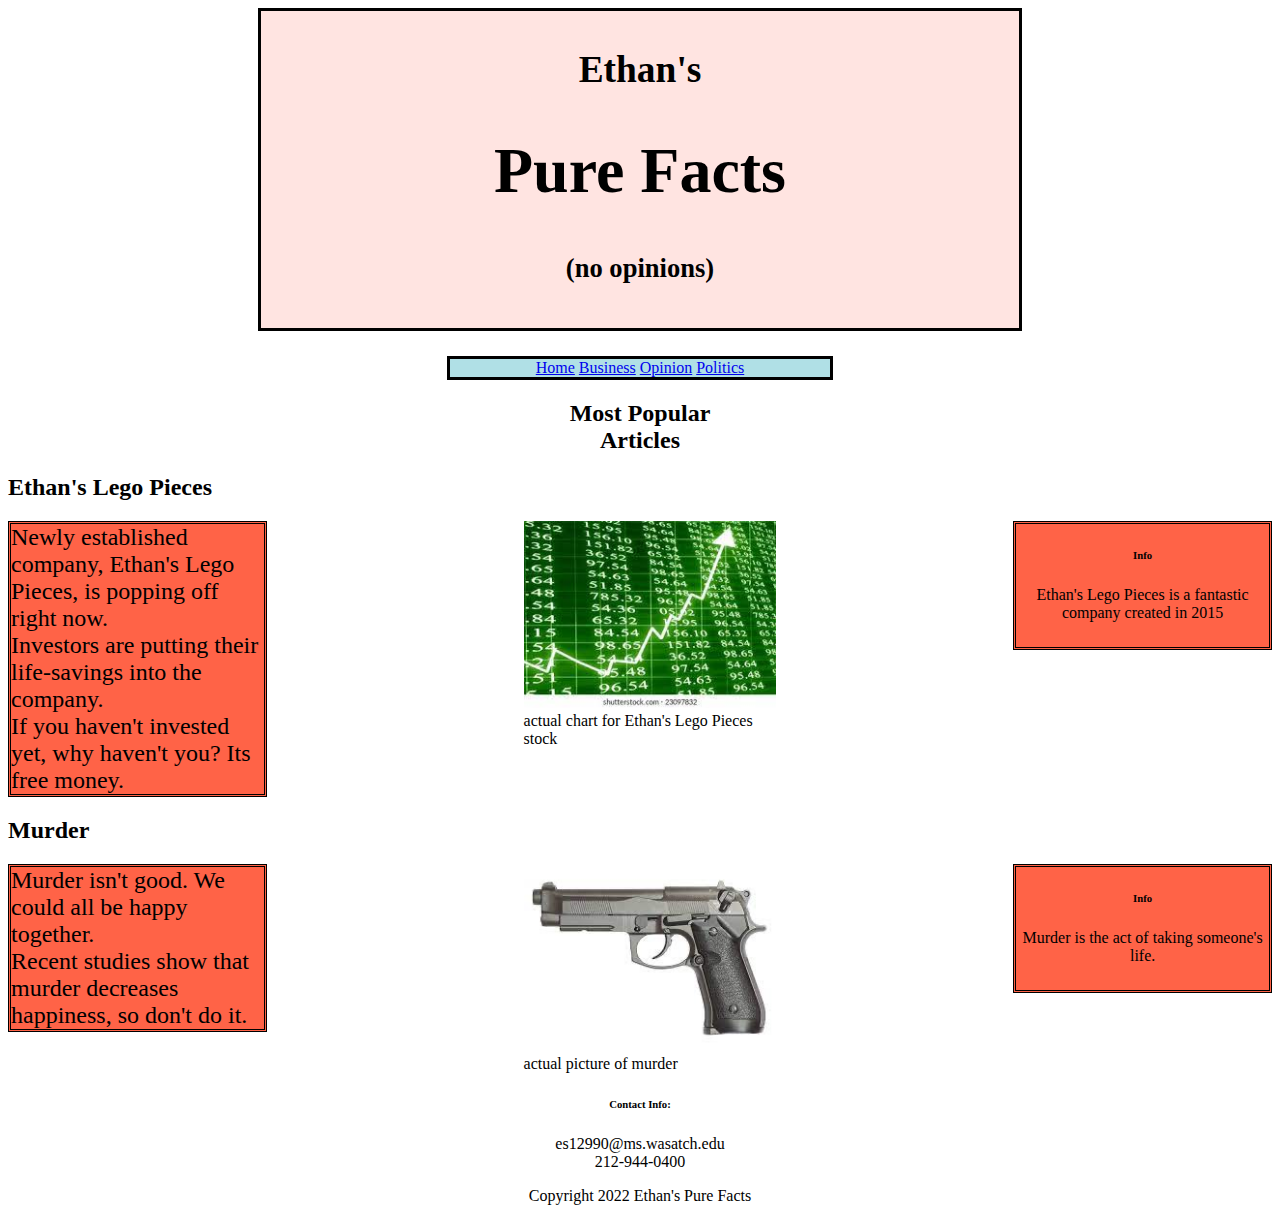
<file: index.html>
<!DOCTYPE html>

<html>

<head>

    <link rel="stylesheet" href="styles.css">

</head>

<body>

    <article class="logo">
        <h3>Ethan's</h3>
        <h1>Pure Facts</h1>
        <h5>(no opinions)</h5>
    </article>

    <header>
        <nav>
            <a href="index.html">Home</a>
            <a href="business.html">Business</a>
            <a href="opinion.html">Opinion</a>
            <a href="politics.html">Politics</a>
        </nav>
    </header>

    <h2 class="popular"> Most Popular <br> Articles</h2>

    <article>

        <h2>Ethan's Lego Pieces</h2>
        
        <p class="a_desc">
            Newly established company, Ethan's Lego Pieces, is popping off right now. <br>
            Investors are putting their life-savings into the company. <br>
            If you haven't invested yet, why haven't you? Its free money.
        </p>

        <figure class="a_fig">
            <img src="images/stockup.jfif" alt="stocks going up" style="width: 100%">
            <figcaption>actual chart for Ethan's Lego Pieces stock</figcaption>
        </figure>

        <aside class="a_as">
            <h6 style="text-align: center;">Info</h6>
            Ethan's Lego Pieces is a fantastic company created in 2015
        </aside>
    </article>

    <article>

        <h2>Murder</h2>
        
        <p class="a_desc">
            Murder isn't good. We could all be happy together. <br>
            Recent studies show that murder decreases happiness, so don't do it.
        </p>

        <figure class="a_fig">
            <img src="images/gun.jpg" alt="murder" style="width: 100%">
            <figcaption>actual picture of murder</figcaption>
        </figure>

        <aside class="a_as">
            <h6 style="text-align: center;">Info</h6>
            Murder is the act of taking someone's life.
        </aside>
    </article>

    <footer class="contact">
        <section>
            <h6> Contact Info:</h6>
            <p>
                es12990@ms.wasatch.edu <br>
                212-944-0400
            </p>
        </section>
        <p>
            Copyright 2022 Ethan's Pure Facts
        </p>
    </footer>

</body>

</html>
</file>
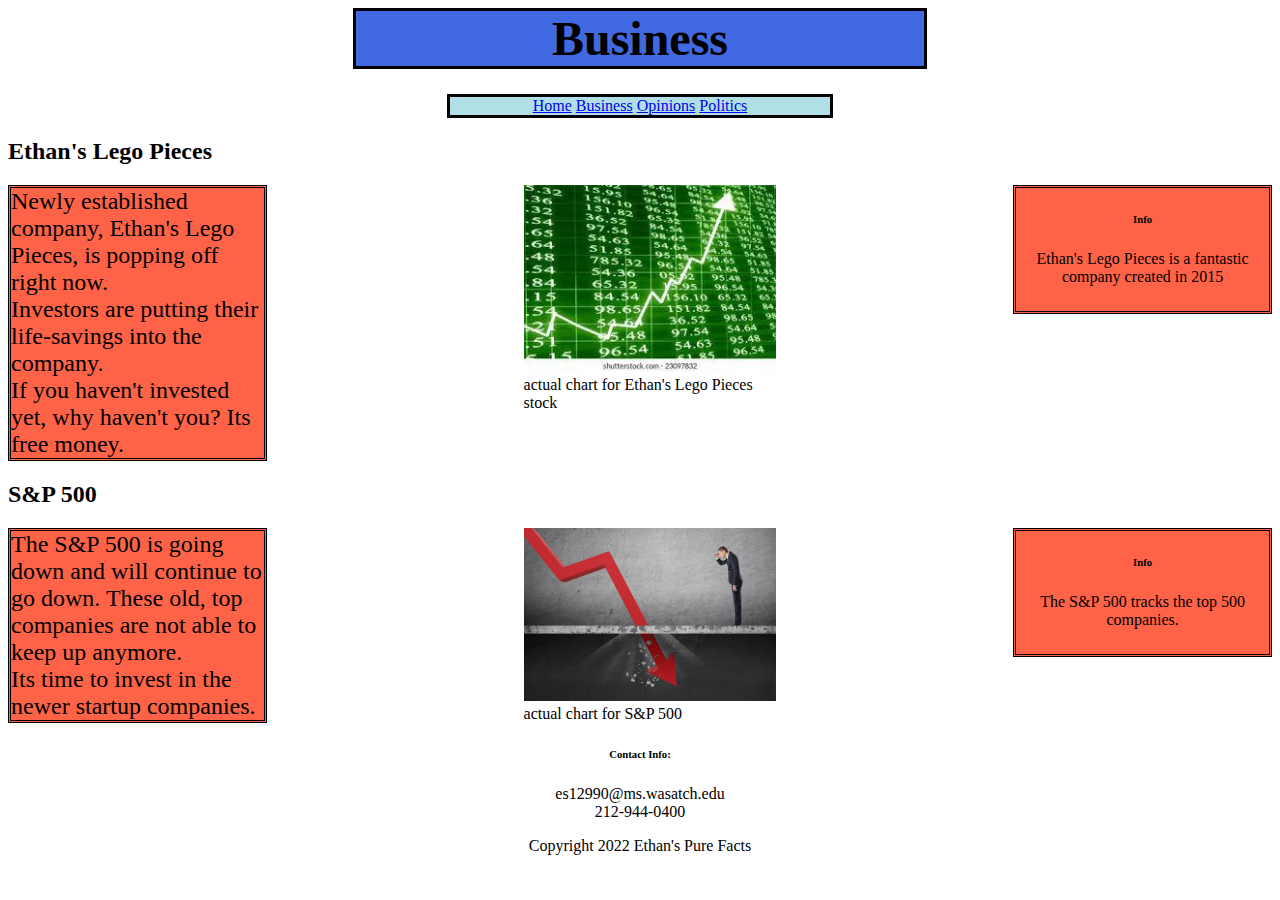
<file: business.html>
<!DOCTYPE html>

<html>

<head>

    <link rel="stylesheet" href="styles.css">

</head>

<body>

    <h1 class="title"> Business </h1>

    <header>
        <nav>
            <a href="index.html">Home</a>
            <a href="business.html">Business</a>
            <a href="opinion.html">Opinions</a>
            <a href="politics.html">Politics</a>
        </nav>
    </header>

    <article>

        <h2>Ethan's Lego Pieces</h2>
        
        <p class="a_desc">
            Newly established company, Ethan's Lego Pieces, is popping off right now. <br>
            Investors are putting their life-savings into the company. <br>
            If you haven't invested yet, why haven't you? Its free money.
        </p>

        <figure class="a_fig">
            <img src="images/stockup.jfif" alt="stocks going up" style="width: 100%">
            <figcaption>actual chart for Ethan's Lego Pieces stock</figcaption>
        </figure>

        <aside class="a_as">
            <h6 style="text-align: center;">Info</h6>
            Ethan's Lego Pieces is a fantastic company created in 2015
        </aside>
    </article>

    <article>

        <h2>S&P 500</h2>
        
        <p class="a_desc">
            The S&P 500 is going down and will continue to go down. These old, top companies are not able to keep up anymore. <br>
            Its time to invest in the newer startup companies.
        </p>

        <figure class="a_fig">
            <img src="images/stockdown.jpg" alt="stocks going down" style="width: 100%">
            <figcaption>actual chart for S&P 500</figcaption>
        </figure>

        <aside class="a_as">
            <h6 style="text-align: center;">Info</h6>
            The S&P 500 tracks the top 500 companies.
        </aside>

    </article>

    <footer class=contact>
        <section>
            <h6> Contact Info:</h6>
            <p>
                es12990@ms.wasatch.edu <br>
                212-944-0400
            </p>
        </section>
        <p>
            Copyright 2022 Ethan's Pure Facts
        </p>
    </footer>

</body>

</html>
</file>
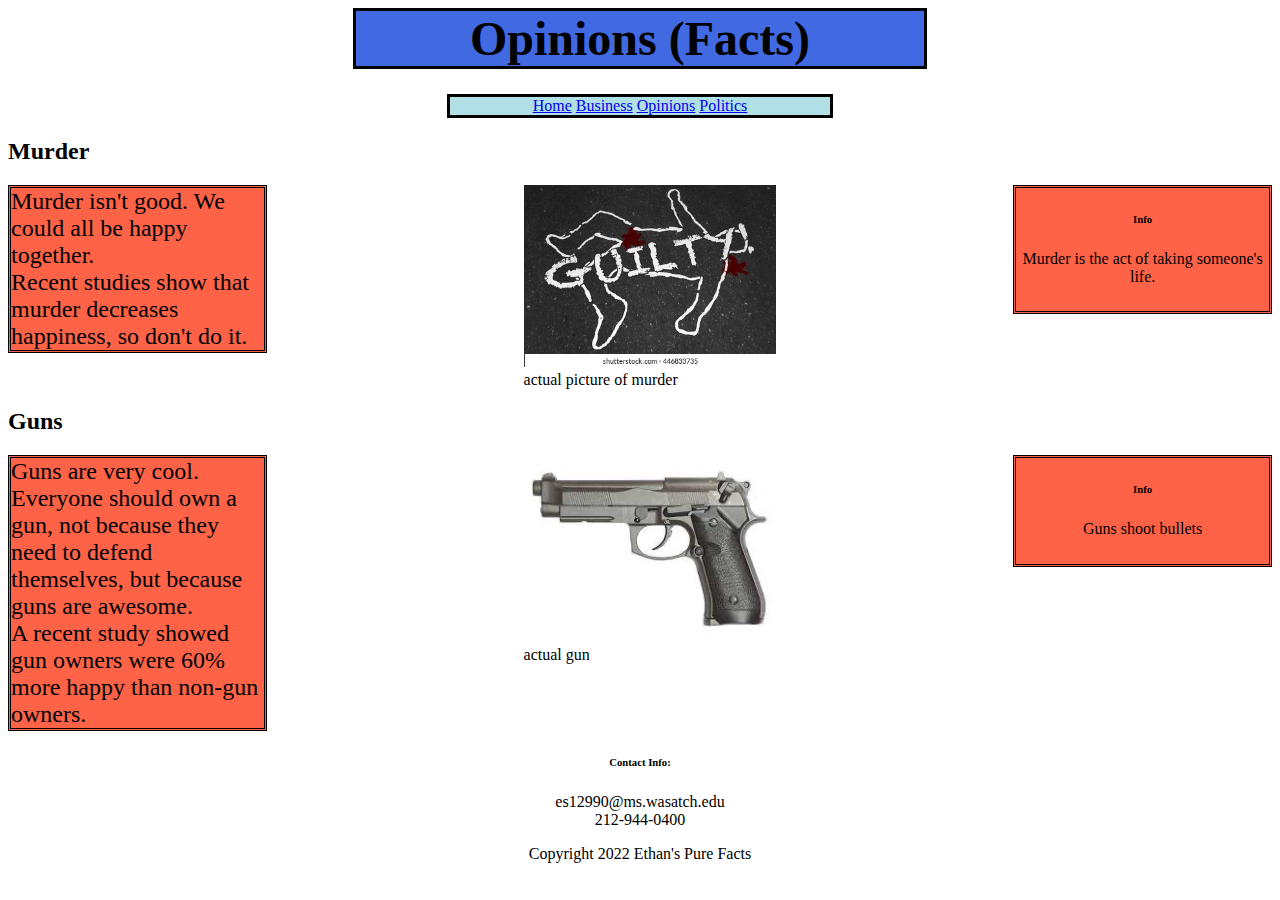
<file: opinion.html>
<!DOCTYPE html>

<html>

<head>

    <link rel="stylesheet" href="styles.css">

</head>

<body>

    <h1 class="title"> Opinions (Facts) </h1>

    <header>
        <nav>
            <a href="index.html">Home</a>
            <a href="business.html">Business</a>
            <a href="opinion.html">Opinions</a>
            <a href="politics.html">Politics</a>
        </nav>
    </header>

    <article>

        <h2>Murder</h2>
        
        <p class="a_desc">
            Murder isn't good. We could all be happy together. <br>
            Recent studies show that murder decreases happiness, so don't do it.
        </p>

        <figure class="a_fig">
            <img src="images/murder.jpg" alt="murder" style="width: 100%">
            <figcaption>actual picture of murder</figcaption>
        </figure>

        <aside class="a_as">
            <h6 style="text-align: center;">Info</h6>
            Murder is the act of taking someone's life.
        </aside>
    </article>

    <article>

        <h2>Guns</h2>
        
        <p class="a_desc">
            Guns are very cool. Everyone should own a gun, not because they need to defend themselves, but because guns are awesome. <br>
            A recent study showed gun owners were 60% more happy than non-gun owners.
        </p>

        <figure class="a_fig">
            <img src="images/gun.jpg" alt="gun" style="width: 100%">
            <figcaption>actual gun</figcaption>
        </figure>

        <aside class="a_as">
            <h6 style="text-align: center;">Info</h6>
            Guns shoot bullets
        </aside>

    </article>

    <footer class=contact>
        <section>
            <h6> Contact Info:</h6>
            <p>
                es12990@ms.wasatch.edu <br>
                212-944-0400
            </p>
        </section>
        <p>
            Copyright 2022 Ethan's Pure Facts
        </p>
    </footer>

</body>

</html>
</file>
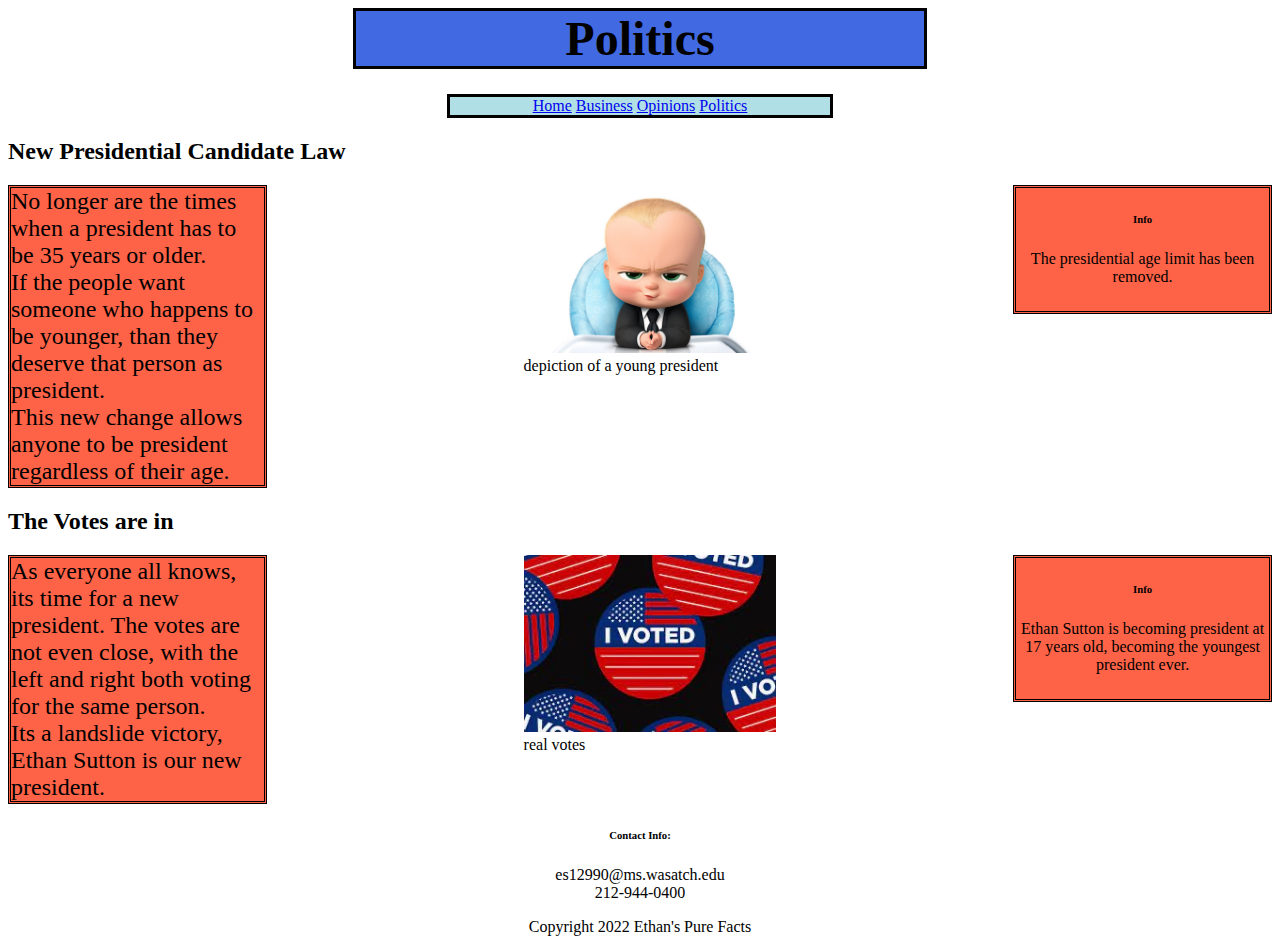
<file: politics.html>
<!DOCTYPE html>

<html>

<head>

    <link rel="stylesheet" href="styles.css">

</head>

<body>

    <h1 class="title"> Politics </h1>

    <header>
        <nav>
            <a href="index.html">Home</a>
            <a href="business.html">Business</a>
            <a href="opinion.html">Opinions</a>
            <a href="politics.html">Politics</a>
        </nav>
    </header>

    <article>

        <h2>New Presidential Candidate Law</h2>
        
        <p class="a_desc">
            No longer are the times when a president has to be 35 years or older. <br>
            If the people want someone who happens to be younger, than they deserve that person as president. <br>
            This new change allows anyone to be president regardless of their age.
        </p>

        <figure class="a_fig">
            <img src="images/bossbaby.jpg" alt="baby president" style="width: 100%">
            <figcaption>depiction of a young president</figcaption>
        </figure>

        <aside class="a_as">
            <h6 style="text-align: center;">Info</h6>
            The presidential age limit has been removed.
        </aside>
    </article>

    <article>

        <h2>The Votes are in</h2>
        
        <p class="a_desc">
            As everyone all knows, its time for a new president. The votes are not even close, with the left and right both voting for the same person. <br>
            Its a landslide victory, Ethan Sutton is our new president.
        </p>

        <figure class="a_fig">
            <img src="images/votes.jpg" alt="votes" style="width: 100%">
            <figcaption>real votes</figcaption>
        </figure>

        <aside class="a_as">
            <h6 style="text-align: center;">Info</h6>
            Ethan Sutton is becoming president at 17 years old, becoming the youngest president ever.
        </aside>

    </article>

    <footer class=contact>
        <section>
            <h6> Contact Info:</h6>
            <p>
                es12990@ms.wasatch.edu <br>
                212-944-0400
            </p>
        </section>
        <p>
            Copyright 2022 Ethan's Pure Facts
        </p>
    </footer>

</body>

</html>
</file>
<file: styles.css>
.logo {
    border: solid;
    text-align: center;
    font-size: 200%;
    margin: auto;
    width: 60%;
    background-color: mistyrose;
}

.popular {
    text-align: center;
}

.contact {
    text-align: center;
}

nav {
    text-align: center;
    background-color: powderblue;
    margin: auto;
    width: 30%;
    border: solid;
}

header {
    padding-top: 2%;
}

.title {
    border: solid;
    text-align: center;
    font-size: 300%;
    margin: auto;
    width: 45%;
    background-color: royalblue;
}

aside {
    width: 20%;
    float: right;
}

.a_desc {

    display:inline-block;
    vertical-align: top;
    margin: auto;
    width: 20%;
    background-color: tomato;
    margin-right: 0%;
    margin-left: 0%;
    font-size: 150%;
    border: double;
    margin-top: 0%;
    
    
    
}

.a_fig {
    display:inline-block;
    margin: auto;
    margin-left: 20%;
    width: 20%;
    margin-right: 0%;
    padding-right: 0%;
    padding-left: 0%;

}

.a_as {
    display:inline-block;
    margin: auto;
    border: double;
    margin-top: 0%;
    background-color: tomato;
    text-align: center;
    padding-bottom: 2%;
    margin-left: 0%;
}
</file>
